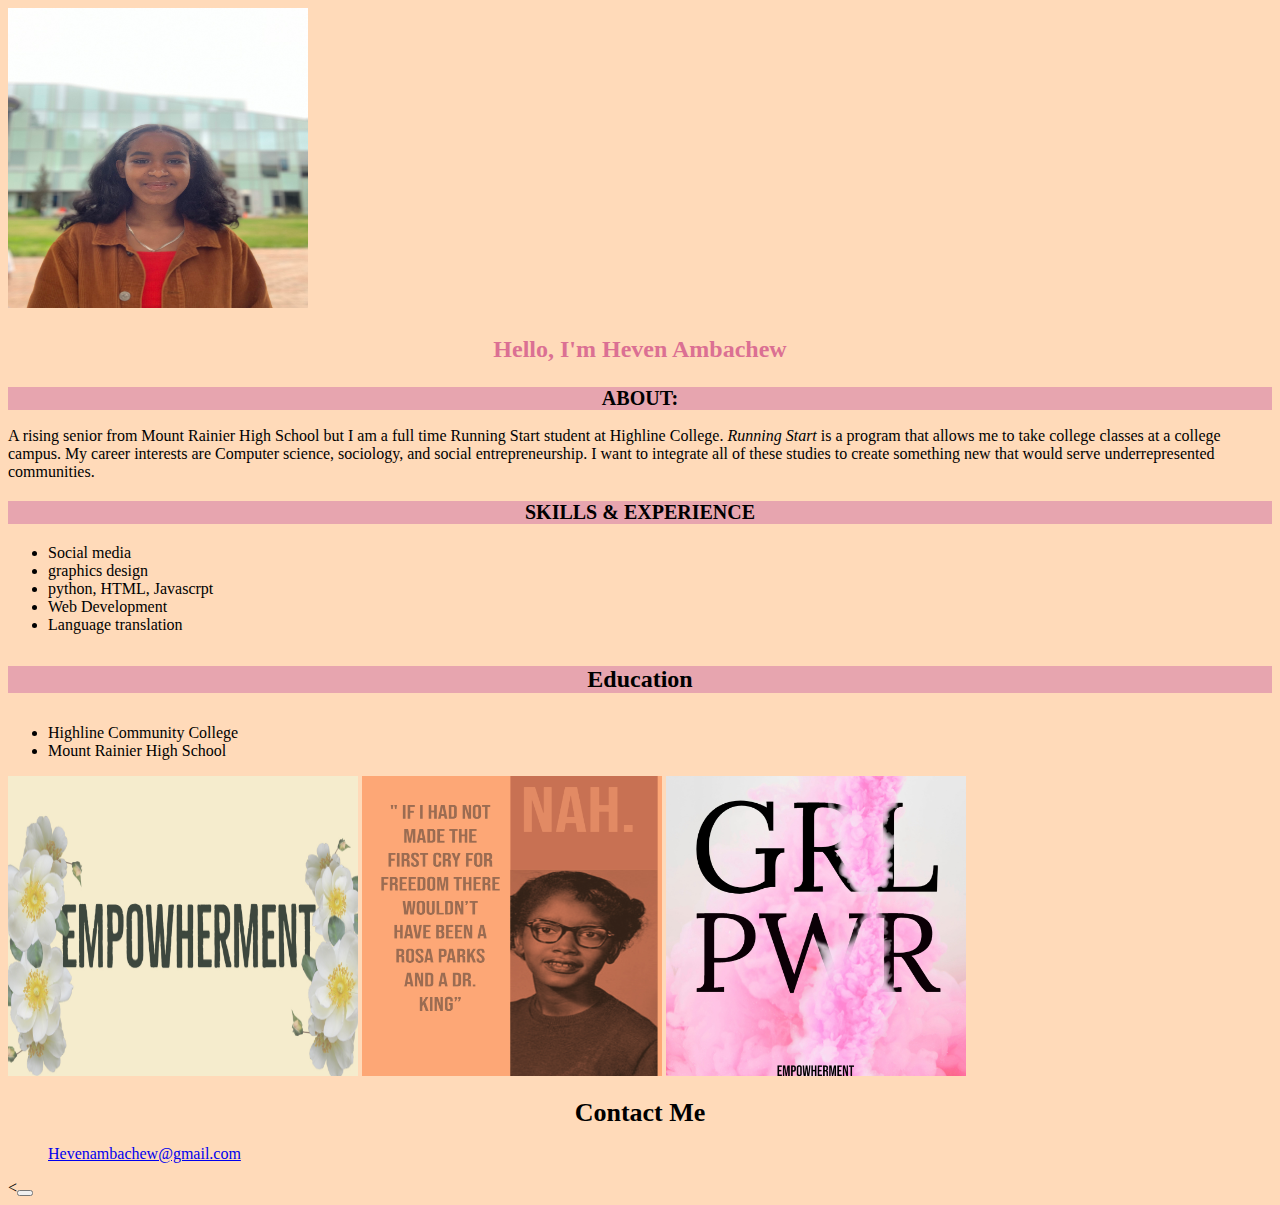
<file: index.html>
<!DOCTYPE html>

<html>
<link rel="stylesheet" href="portfolio.css">

<meta name="viewport" content="width=device-width, initial-scale=1.0">

<head>
  <title>My portfolio</title>
<script src="portfolio.js"></script>
<!-- importing Javascrpt to this -->

</head>
  <body>

<img src="image.jpg" id="Me" onclick="hidePhoto()">


  <h3> Hello, I'm Heven Ambachew </h3>

  <div>
    <h2>ABOUT:</h2>
     A rising senior from Mount Rainier High School but I am a full time Running Start student at Highline College.
   <em>Running Start</em> is a program that allows me to take college classes at a college campus.
  My career interests are Computer science, sociology, and social entrepreneurship.
  I want to  integrate all of these studies to create something new that would serve underrepresented communities.
</div>

<div>
<h3 id="okay">SKILLS & EXPERIENCE</h3>
<ul>
    <li>Social media</li>
    <li>graphics design</li>
    <li>python, HTML, Javascrpt</li>
    <li>Web Development</li>
    <li>Language translation</li>
</ul>

  </div>

<div>
  <h4>Education</h4>
<ul>
  <li>Highline Community College</li>
  <li>Mount Rainier High School</li>
</ul>
</div>

<img src="Empowherment.jpg" id="PWR">
<img src="NAh.jpg" id="Nah">
<img src="GRL.jpg" id="GRL">


<div>
  <h1>Contact Me</h1>
  <ul>
    <a href="https://mail.google.com/mail/u/0/#inbox?compose=new">Hevenambachew@gmail.com</a>
  </ul>
  </div>
<<button type="button"
onclick="my"



    </body>

</html>
</file>
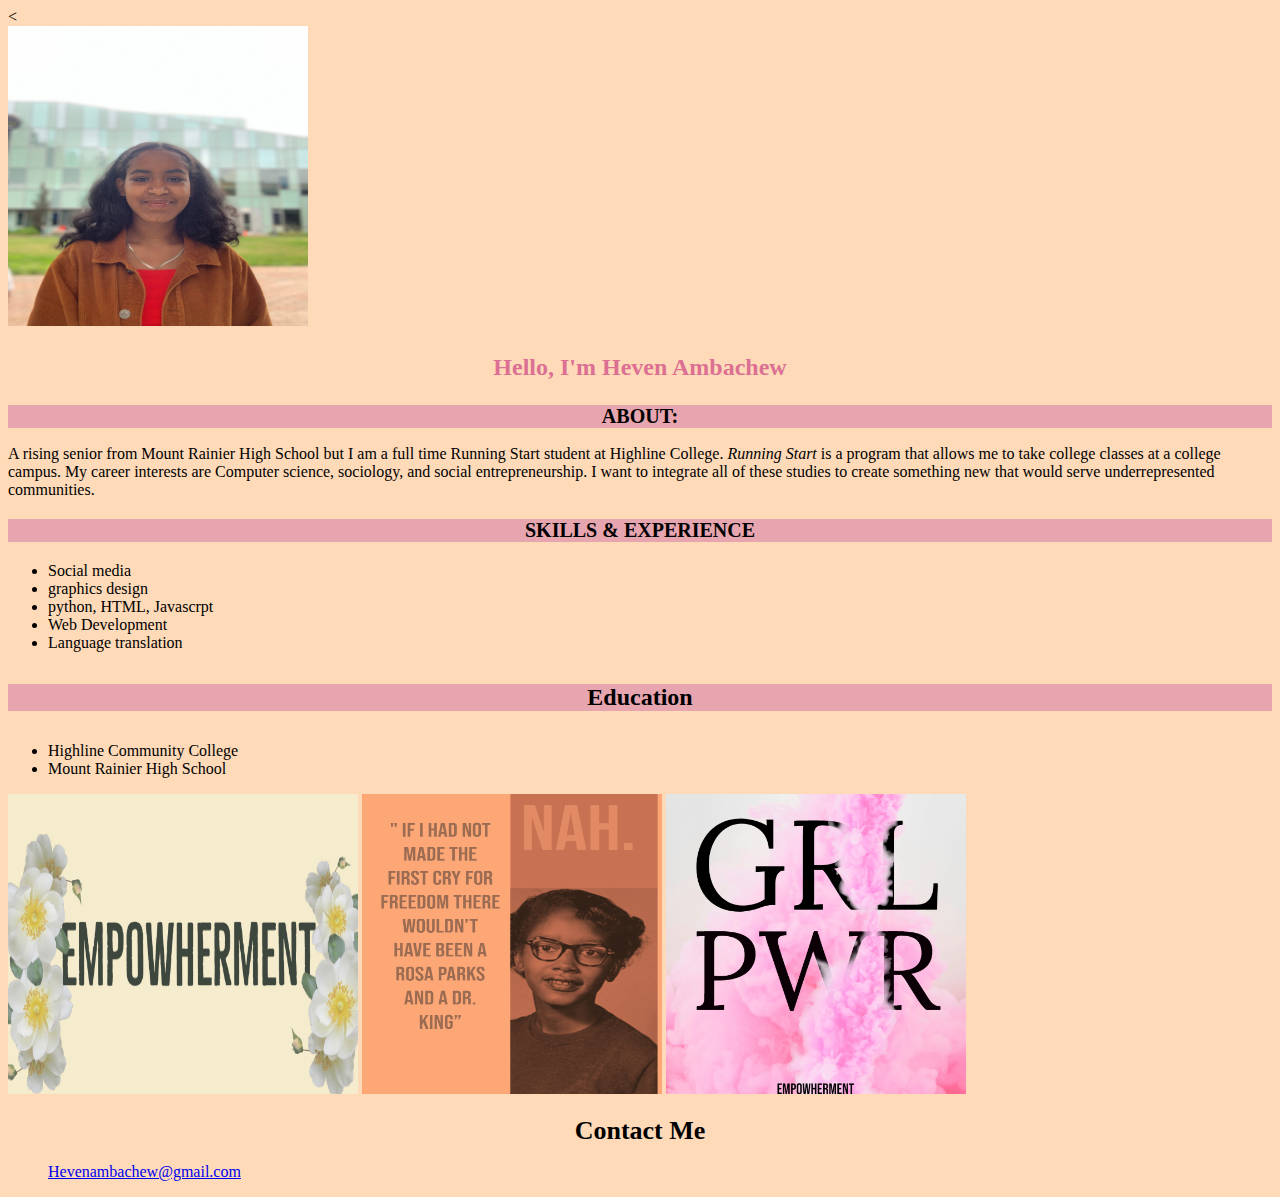
<file: portfolio.html>
<!DOCTYPE html>

<html>
<link rel="stylesheet" href="portfolio.css">
<meta name="viewport" content="width=device-width, initial-scale=1.0">
<head>
  <title>My portfolio</title>
<script src="portfolio.js"></script>
<<header>

</header>
</head>
  <body>
    <!-- <a href="https://hq.girlswhocode.com/gwc#collection/sip-u2-applications"> this is my link</a> -->

<img src="image.jpg" id="Me" onclick="hidePhoto()">

<!-- <div>
<img src="Copy.jp">  2nd image
</div> -->

  <h3> Hello, I'm Heven Ambachew </h3>

  <div>
    <h2>ABOUT:</h2>
     A rising senior from Mount Rainier High School but I am a full time Running Start student at Highline College.
   <em>Running Start</em> is a program that allows me to take college classes at a college campus.
  My career interests are Computer science, sociology, and social entrepreneurship.
  I want to  integrate all of these studies to create something new that would serve underrepresented communities.
</div>

<div>
<h3 id="okay">SKILLS & EXPERIENCE</h3>
<ul>
    <li>Social media</li>
    <li>graphics design</li>
    <li>python, HTML, Javascrpt</li>
    <li>Web Development</li>
    <li>Language translation</li>
</ul>

  </div>

<div>
  <h4>Education</h4>
<ul>
  <li>Highline Community College</li>
  <li>Mount Rainier High School</li>
</ul>
</div>

<img src="Empowherment.jpg" id="PWR">
<img src="NAh.jpg" id="Nah">
<img src="GRL.jpg" id="GRL">


<div>
  <h1>Contact Me</h1>
  <ul>
    <a href="https://mail.google.com/mail/u/0/#inbox?compose=new">Hevenambachew@gmail.com</a>
  </ul>
  </div>

    </body>

</html>
</file>
<file: portfolio.css>
body{
  background-color: PeachPuff;
}
h3 {
color: PaleVioletRed;
font-size:24px;
text-align: center;
font-style:normal;
}
h2, #okay {
  background-color: #e7a5af;
  color: black;
  font-size: 20px;
  text-align: center;
}
#Me
 {
  height: 300px;
  width: 300px ;
  /* float: left;  */ makes the picture go to theright
}

background-image: linear-gradient(rgba(0, 0, 255, 0.5), rgba(255, 255, 0, 0.5)),
                  url("Copy.jpg");
header {
  background-color: gray;
  color: white
}
h4 {
  background-color:#e7a5af;
  text-align: center;
  font-size: 24px
}

h1 { font-size: 26px;
text-align: center;
color: black;
}
#PWR {
  height: 300px;
  width: 350px
}
#Nah {
  height: 300px;
  width: 300px;
}
#GRL{
  height: 300px;
  width: 300px;
}
</file>
